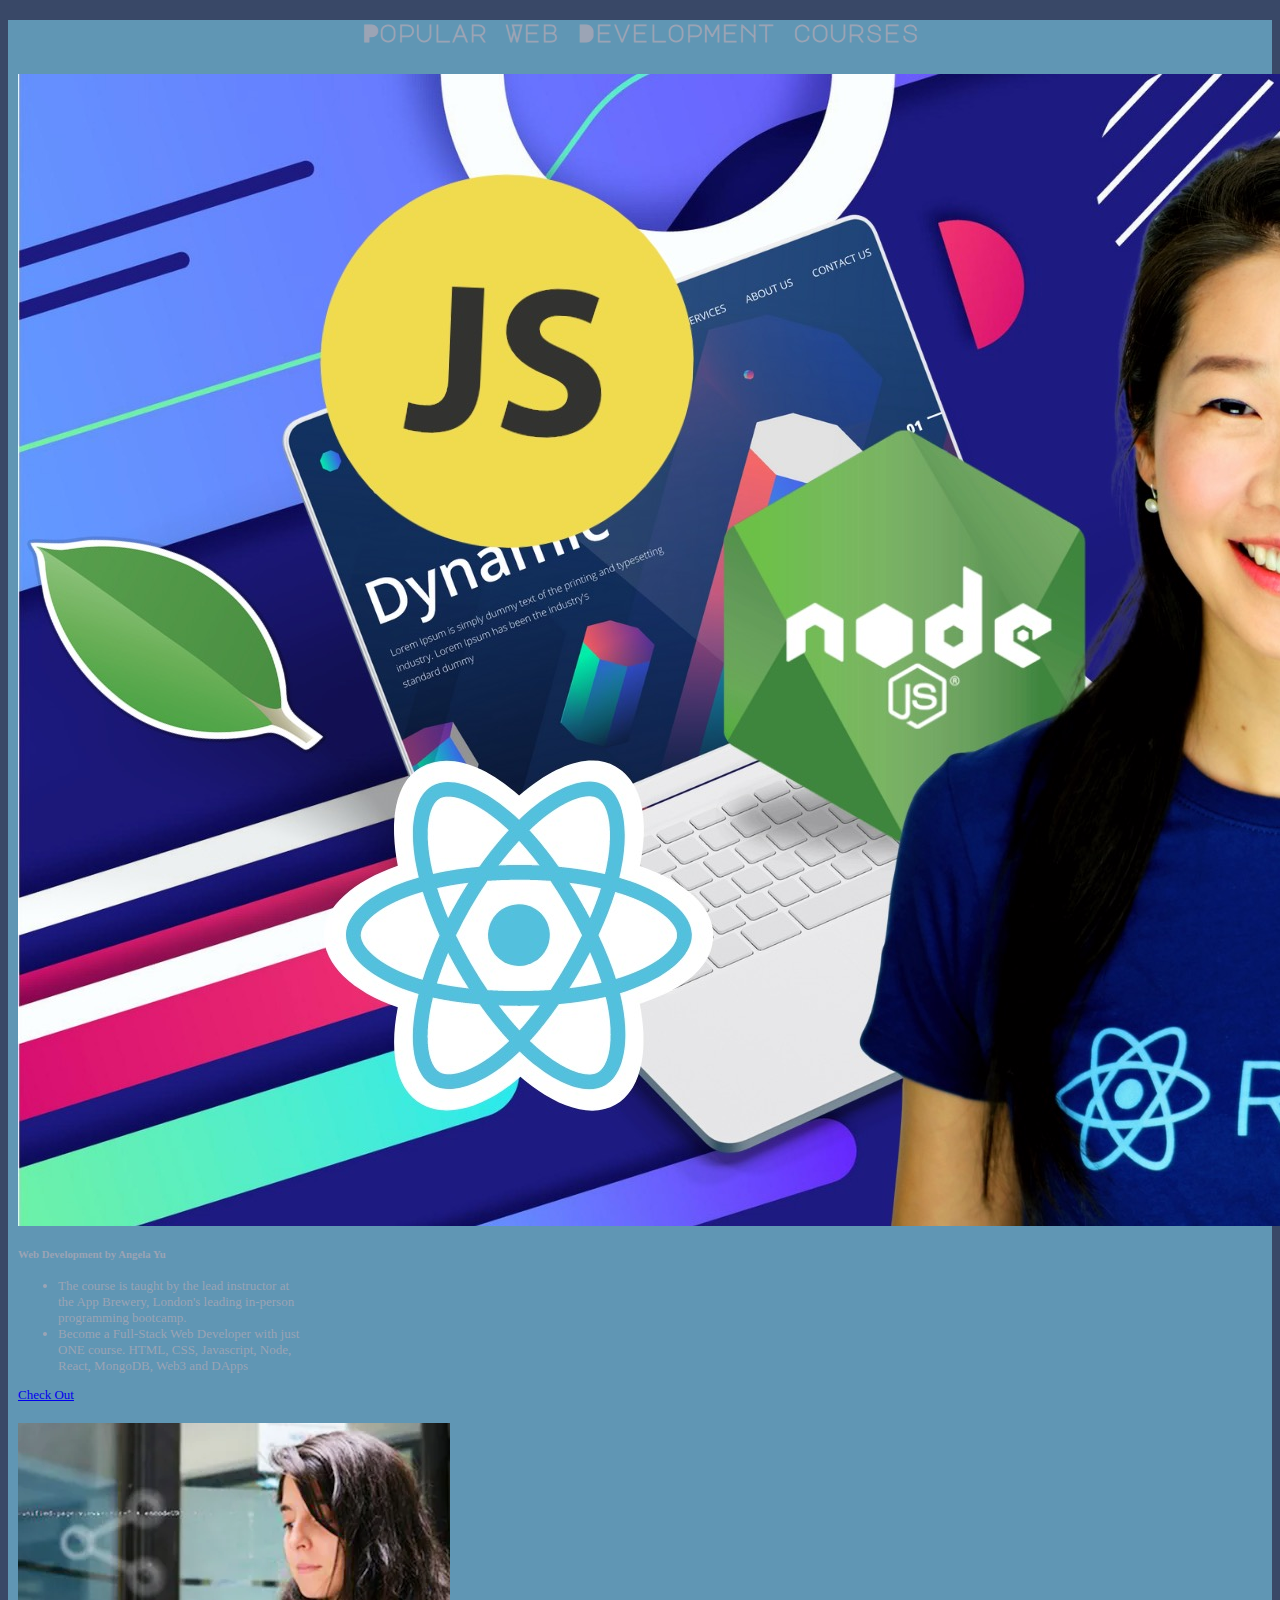
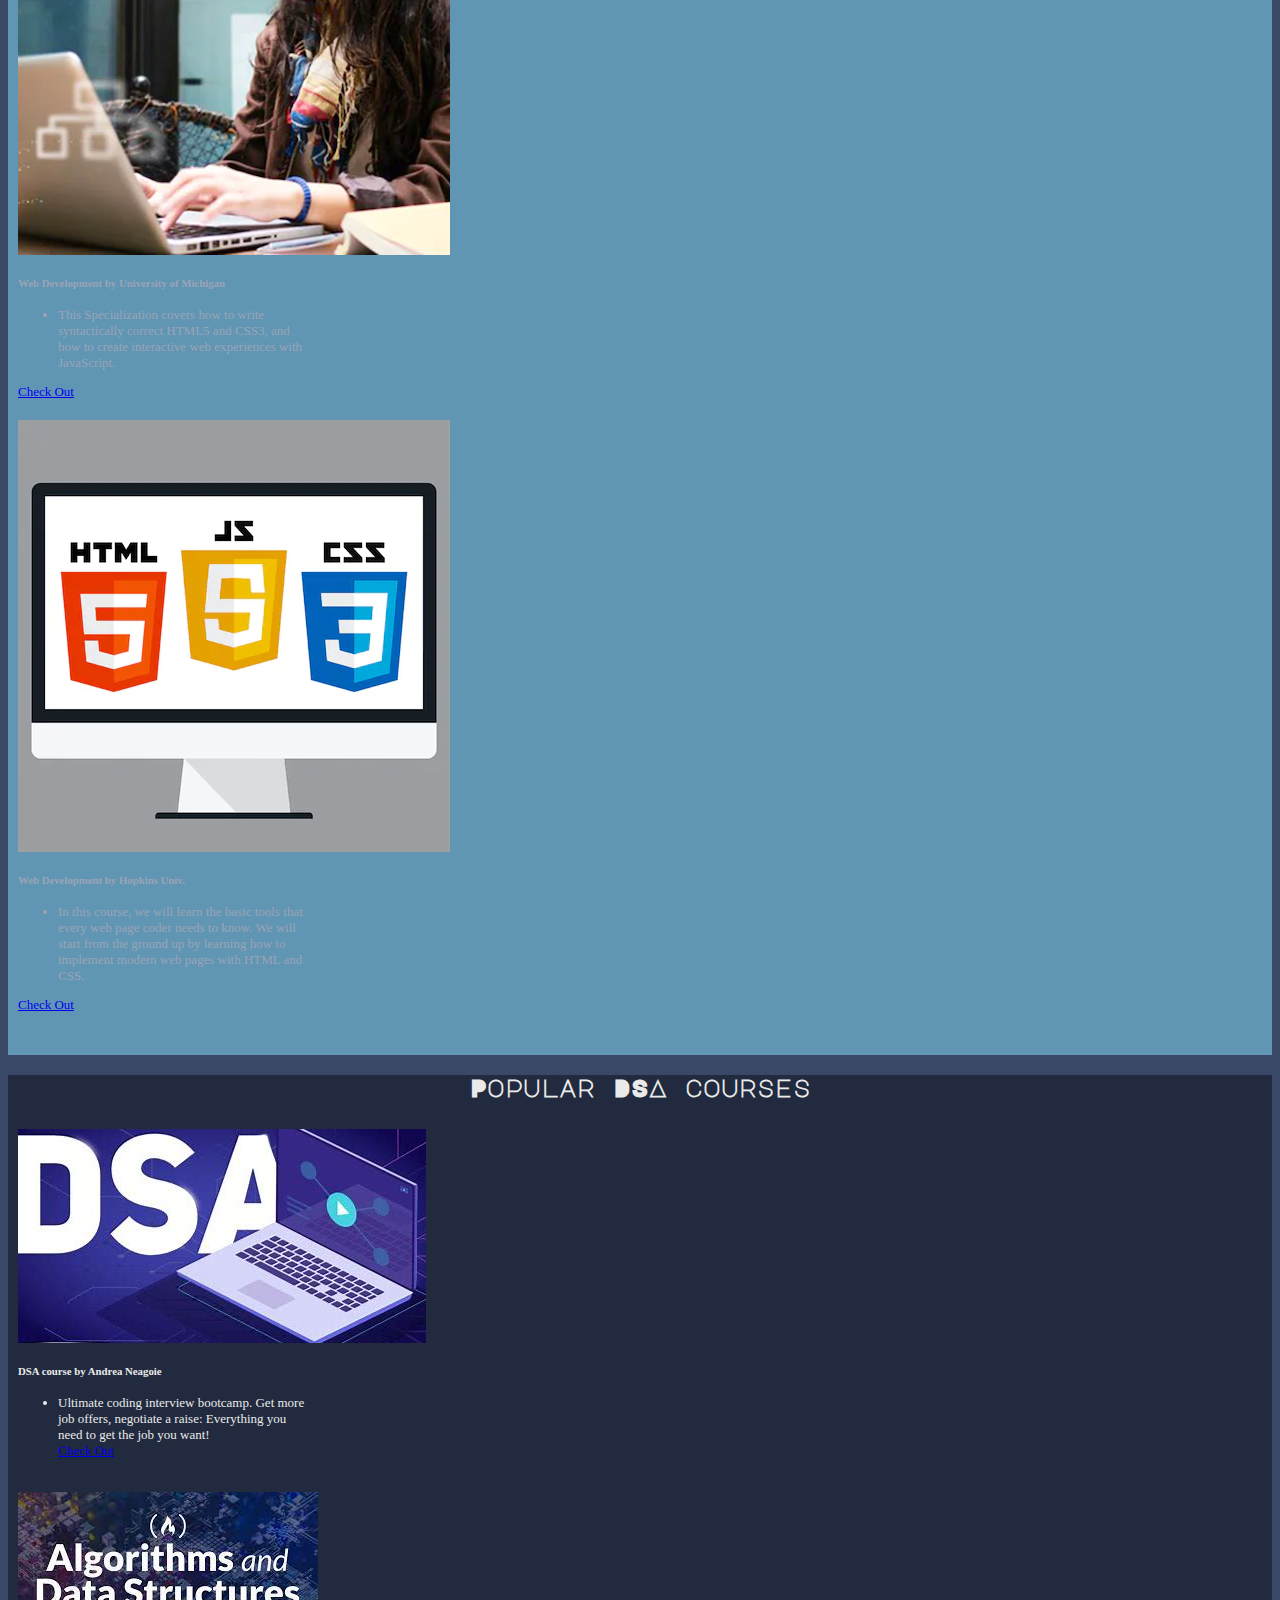
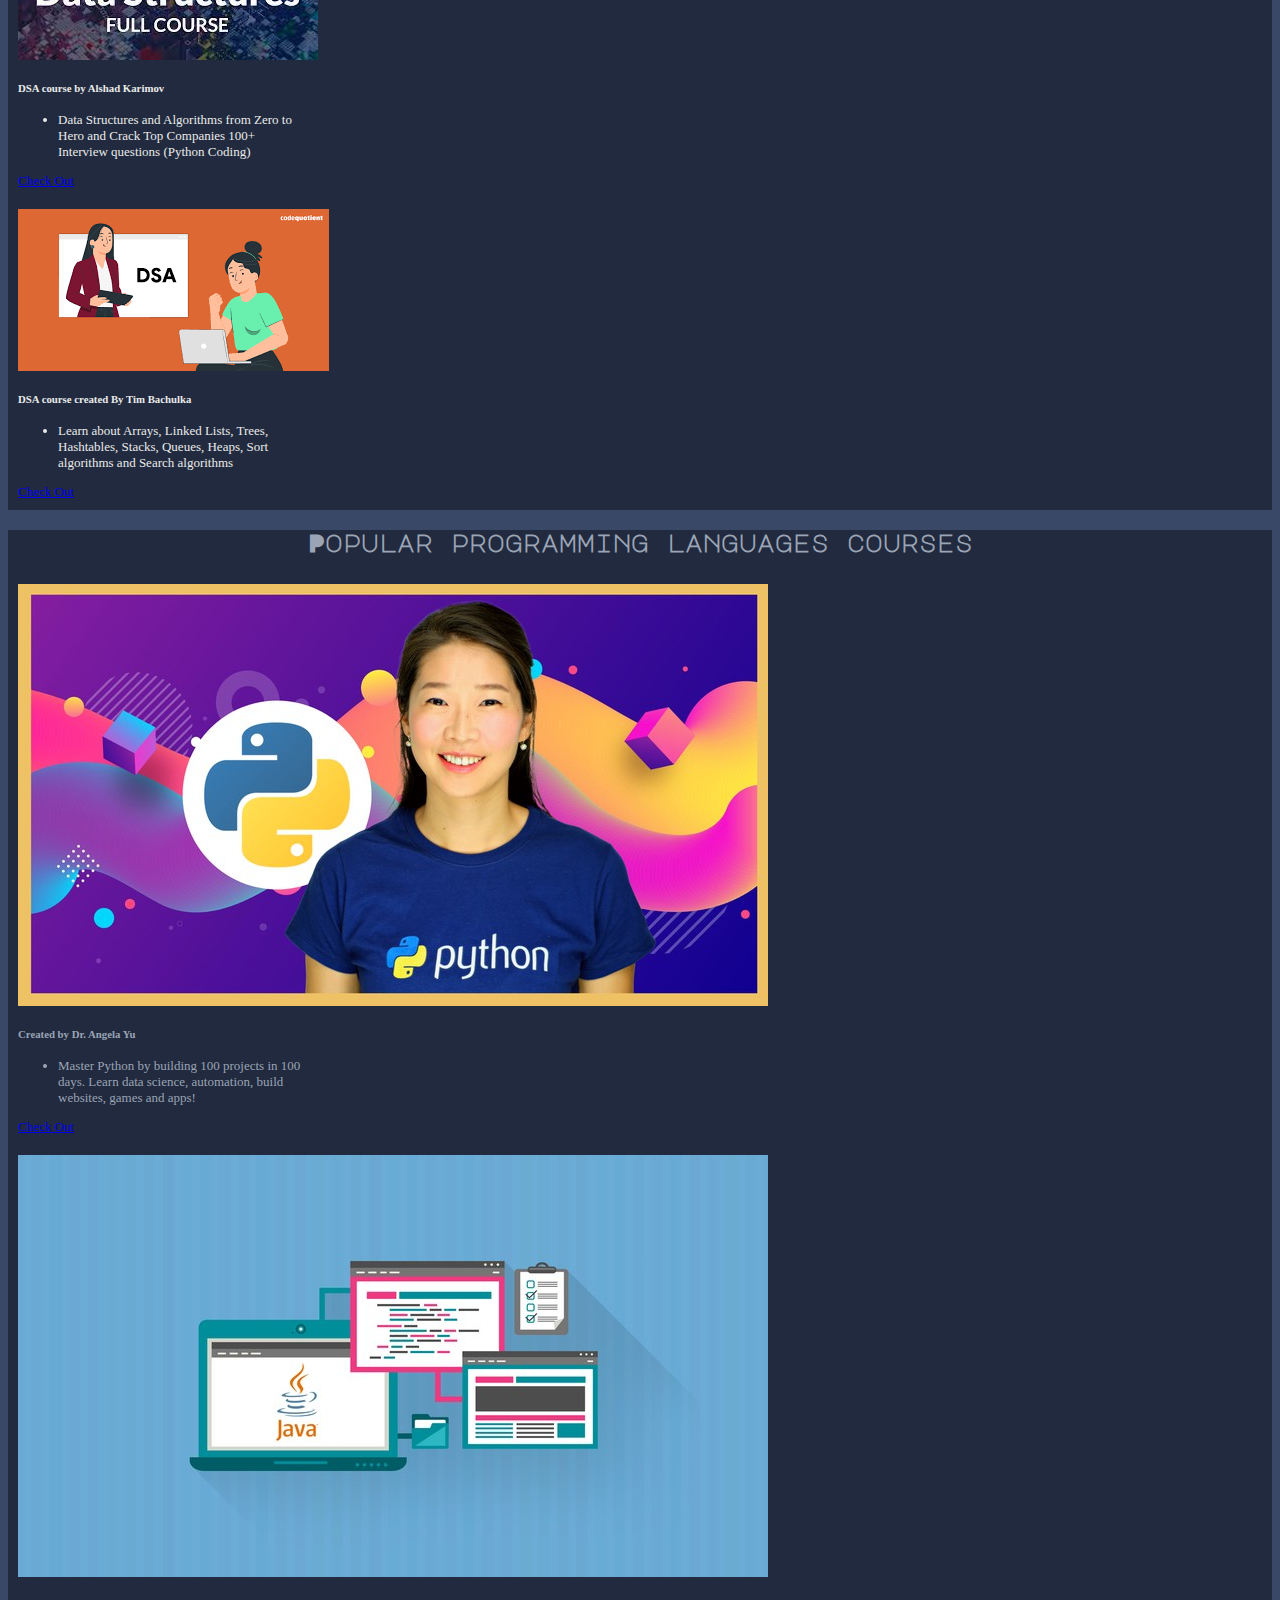
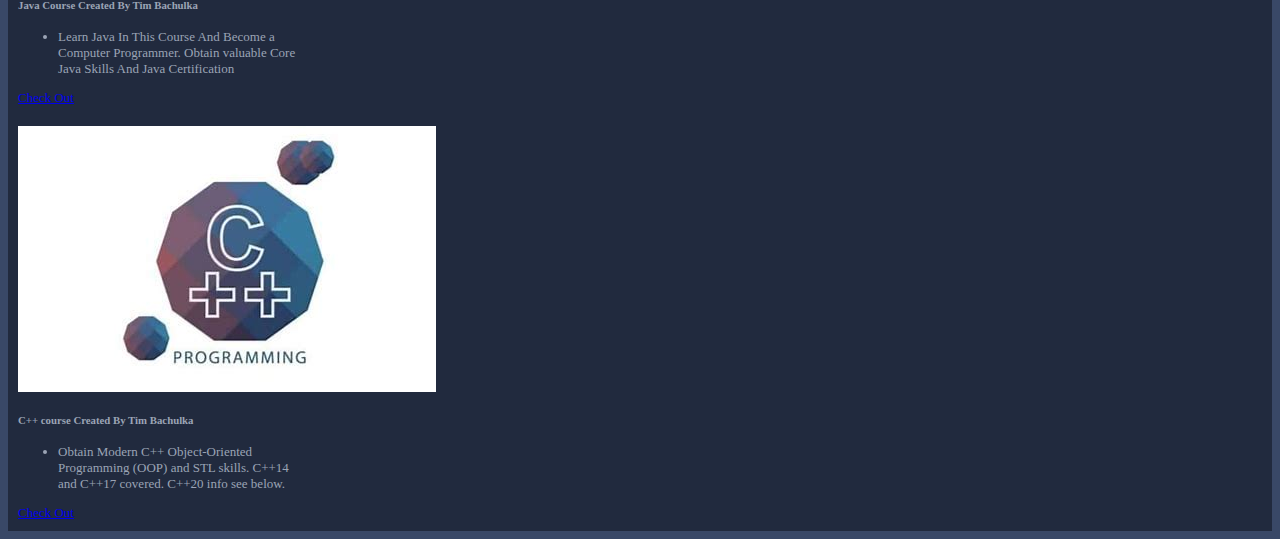
<file: index2.html>
<!DOCTYPE html>
<html lang="en">

<head>
    <meta charset="UTF-8">
    <link rel="stylesheet" href="learning.css">
    <link rel="stylesheet" href="css/styles.css">
    <link href="https://cdn.jsdelivr.net/npm/bootstrap@5.3.0-alpha1/dist/css/bootstrap.min.css" rel="stylesheet"
    integrity="sha384-GLhlTQ8iRABdZLl6O3oVMWSktQOp6b7In1Zl3/Jr59b6EGGoI1aFkw7cmDA6j6gD" crossorigin="anonymous">
  <script src="https://cdn.jsdelivr.net/npm/bootstrap@5.3.0-alpha1/dist/js/bootstrap.min.js"
    integrity="sha384-mQ93GR66B00ZXjt0YO5KlohRA5SY2XofN4zfuZxLkoj1gXtW8ANNCe9d5Y3eG5eD" crossorigin="anonymous">
  </script>
  <link href="https://fonts.googleapis.com/css2?family=Amatic+SC:wght@700&family=Major+Mono+Display&family=Righteous&family=Staatliches&display=swap" rel="stylesheet">
    <title>Learning</title>
</head>

<body>
    <section class="colored-section" id="press">
        <h2 class="fgd">Popular Web Development courses</h2>
        <div class="row">
            <div class="learningcol col-lg-4 col-md-6 d-flex align-items-stretch">  
                <div class="card bg-dark text-white" style="width: 18rem;">
                    <div class="card-header">
                        <img src="images/oty-2.jfif" class="card-img-top" alt="">
                        <h5 class="card-title">Web Development by Angela Yu</h5>
                    <div class="card-body"></div>
                        <ul>
                            <li>The course is taught by the lead instructor at the App Brewery, London's leading in-person programming bootcamp.</li>
                            <li>Become a Full-Stack Web Developer with just ONE course. HTML, CSS, Javascript, Node, React, MongoDB, Web3 and DApps</li>
                        </ul>
                        <a href="https://www.udemy.com/share/1013gG/" class="btn btn-outline-primary">Check Out</a>
                    </div>
                </div>
            </div>
            <div class="learningcol col-lg-4 col-md-6 d-flex align-items-stretch">
                <div class="card bg-dark text-white" style="width: 18rem;">
                    <div class="card-header">
                        <img src="images/webdesign.png" class="card-img-top" alt="">
                        <h5 class="card-title">Web Development by University of Michigan</h5>
                    </div>
                    <div class="card-body">
                        <ul>
                            <li>This Specialization covers how to write syntactically correct HTML5 and CSS3, and how to create interactive web experiences with JavaScript. </li>
                        </ul>
                        <a href="https://www.coursera.org/specializations/web-design" class="btn btn-outline-primary">Check Out</a>
                    </div>
                </div>
            </div>
            <div class="learningcol col-lg-4 col-md-6 d-flex align-items-stretch">
                <div class="card bg-dark text-white" style="width: 18rem;">
                    <div class="card-header">
                        <img src="images/jhep-coursera-course4.png" class="card-img-top" alt="">
                        <h5 class="card-title">Web Development by Hopkins Univ.</h5>
                    </div>
                    <div class="card-body">
                        <ul>
                            <li>In this course, we will learn the basic tools that every web page coder needs to know. We will start from the ground up by learning how to implement modern web pages with HTML and CSS. </li>
                        </ul>
                        <a href="https://www.coursera.org/learn/html-css-javascript-for-web-developers" class="btn btn-outline-primary">Check Out</a>
                    </div>
                </div>
            </div>
        </div>
    </section>
    <section class="white-section">
        <h2 class="fgd">Popular DSA courses</h2>
        <div class="row">
            <div class="learningcol col-lg-4 col-md-6 d-flex align-items-stretch ">  
                <div class="card bg-dark text-white" style="width: 18rem;">
                    <div class="card-header">
                        <img src="images/86cf3a28ac7a4351e05ed18bb0fbe1c6.png" class="card-img-top" alt="">
                        <h5 class="card-title">DSA course by Andrea Neagoie</h5>
                    </div>
                    <div class="card-body">
                        <ul>
                            <li>Ultimate coding interview bootcamp. Get more job offers, negotiate a raise: Everything you need to get the job you want!</li>
                        <a href="https://www.udemy.com/share/1013ja3@fZcAH-NVuQqGI2lch0lfbqPkmYO61Gn5QPGC6KhhZ7MR-3_Z1kX7651w3VQgFagO7g==/" class="btn btn-outline-primary">Check Out</a>
                    </div> 
                </div>
            </div>
            <div class="learningcol col-lg-4 col-md-6 d-flex align-items-stretch">
                <div class="card bg-dark text-white" style="width: 18rem;">
                    <div class="card-header">
                        <img src="images/download.jfif" class="card-img-top" alt="">
                        <h5> DSA course by Alshad Karimov</h5>
                    </div>
                    <div class="card-body">
                        <ul>
                            <li>Data Structures and Algorithms from Zero to Hero and Crack Top Companies 100+ Interview questions (Python Coding)</li>
                        </ul>
                        <a href="https://www.udemy.com/share/103zNM3@3YHcnxD4hXscp769rBY2nyh-3jVU3W1T4qKfwvehIS6qeT_YVVSvfYVzcpOnAVAUIA==/" class="btn btn-outline-primary">Check Out</a>
                    </div>
                </div>
            </div>
            <div class="learningcol col-lg-4 d-flex align-items-stretch ">
                <div class="card bg-dark text-white" style="width: 18rem;">
                    <div class="card-header">
                        <img src="images/images.png" class="card-img-top" alt="">
                        <h5 class="card-title"> DSA course created By Tim Bachulka </h5>
                    <div class="card-body">
                        <ul>
                            <li>Learn about Arrays, Linked Lists, Trees, Hashtables, Stacks, Queues, Heaps, Sort algorithms and Search algorithms</li>
                        </ul>
                        <a href="https://www.udemy.com/share/1013vs3@63VXKkIolgJbB3wT6upMYB813ErFAYIchI8vF-0xpfp5pnhT7veozkZGGAEqZ_HFyQ==/" class="btn btn-outline-primary">Check Out</a>
                    </div>
                </div>
            </div>
        </div>
    </section>
    <section class="colored-section">
        <h2 class="fgd">Popular programming languages courses</h2>
        <div class="row">
            <div class="learningcol col-lg-4 col-md-6 d-flex align-items-stretch">  
                <div class="card bg-dark text-white" style="width: 18rem;">
                    <div class="card-header">
                        <img src="images/2776760_f176_10.jpg" class="card-img-top" alt="">
                         <h5 class="card-title">Created by Dr. Angela Yu</h5>
                    </div>
                    <div class="card-body">
                        <ul>
                            <li>Master Python by building 100 projects in 100 days. Learn data science, automation, build websites, games and apps!</li>
                        </ul>
                        <a href="https://www.udemy.com/share/103IHM3@wpSOJbfxDlrvXP_oQ4AgN5BKmO27Suty6xwSprlAKs2TAoYmCt-q9v1QyEq4MMxV6g==/" class="btn btn-outline-primary">Check Out</a>
                    </div>
                </div>
            </div>
            <div class="learningcol col-lg-4 col-md-6 d-flex align-items-stretch">
                <div class="card bg-dark text-white" style="width: 18rem;">
                    <div class="card-header">
                        <img src="images/642078_a41d_2.jpg" class="card-img-top" alt="">
                        <h5 class="card-title"> Java Course Created By Tim Bachulka</h5>
                    </div>
                    <div class="card-body">
                        <ul>
                            <li>Learn Java In This Course And Become a Computer Programmer. Obtain valuable Core Java Skills And Java Certification</li>
                        </ul>
                        <a href="https://www.udemy.com/share/101Wdq3@O001CIMGffvqKT161pO9RYCUCCBEVCpD99m92NK6DQ71X5_kU1xRwwqf1UDGZEHiBg==/" class="btn btn-outline-primary">Check Out</a>
                    </div>
                </div>
            </div>
            <div class="learningcol col-lg-4 d-flex align-items-stretch">
                <div class="card bg-dark text-white" style="width: 18rem;">
                    <div class="card-header">
                        <img src="images/OIP.jfif" class="card-img-top" alt="">
                        <h5 class="card-title"> C++ course Created By Tim Bachulka</h5>
                        
                    </div>
                    <div class="card-body">
                        <ul>
                            <li>Obtain Modern C++ Object-Oriented Programming (OOP) and STL skills. C++14 and C++17 covered. C++20 info see below.</li>
                        </ul>
                        <a href="https://www.udemy.com/share/101Wd43@oX8_tBViI-RHT0Y0n33uzuwrOLCXfr0xCEjCfnypcfA7MCQFN_TgUHKRlLCHd96wRA==/" class="btn btn-outline-primary">Check Out</a>
                    </div>
                </div>
            </div>
        </div>
    </section>
</body>

</html>
</file>
<file: learning.css>
.learningcol{
    padding:10px;
    text-align:left;
    font-size: small;
} 
.fgd{
    font-family: 'Major Mono Display', monospace;
    text-align: center;
    font-weight: bolder;
}
</file>
<file: css/styles.css>
body{
    background-color:#394867;
}
/* sections */
.colored-section{
    background-color:#212A3E;
    color:#9BA4B5;
}
.white-section{
    background-color:#212A3E;
    color:#EAEAEA;
}
/* title part hosing all necesaary deatils */
#title{
    font-family: 'Major Mono Display', monospace;
}
/* fluid container to determine the changes in program when screen width cahnges */
.title-image{
    position: relative;
    left:25%;
}
h1{
    font-size:2rem;
    line-height:1.5;
    font-family: 'Major Mono Display', monospace;
    font-weight: bolder;
}
.navbar{
    padding-bottom:0 0 4rem;
}
.navbar-brand{
    font-family: 'Amatic SC', cursive;
    font-weight:bolder;
    font-size: 3rem;
}
.navbar-item{
    padding:0 18px;
}
.navbar-link{
    font-size: 2rem;
    font-family: 'Righteous','cursive' ;
}
.btn{
    margin:5% 3% 5% 0;
}
#catures{
    padding:7% 7%;
}
.feature-box{
    text-align:center;
    padding:5%;
}
h3{
    font-family: 'Amatic SC', cursive;
    text-align: center;
}
p{
    color: antiquewhite"
}
.icon{
    margin-bottom:1rem;
    color:#A0E4CB;
}
.icon:hover {
    color:#579BB1;
}
#testimonials{
    text-align:center;
    font-family:'Staatliches', cursive;
    padding-bottom:3%;

}
h2{
    font-family: 'Righteous','cursive' ;
}
.Testimonail-image{
    border-radius:100%;
    height:200px; 
    width:200px;
}

#press{
    background-color:#6096B4;
    text-align:center;
    padding-bottom:2rem;
}
/* images in press part */
.gqy{
    height:5%; 
    width:7%;
    margin:2% 2%;
}
#testimonials-cour{
    background-color:#394867;
    color:#EAEAEA;
    padding:2rem 20rem 2rem 20rem;
    text-align:center;
  }
.carousel-item{
    padding:7% 15%;
}
#pricing{
    padding:100px;
}
.pricingcolumn{
    padding:10px;
    text-align:center;
} 
#footer{
    text-align:center;
    padding: 7% 15%;
    background-color:#93BFCF;
}
.hg{
    position: relative;
    left:35%;
}
.navbar-brand>img{
    height: 10%;
    width: 10%;
}
.ghj{
    
}
@media (max-width:1000px) {
    #title{
        text-align:center;
    }
    .title-image{
        position: static;
    }
    #testimonials-cour{
        text-align:left;
        padding:0;
    }
}
</file>
